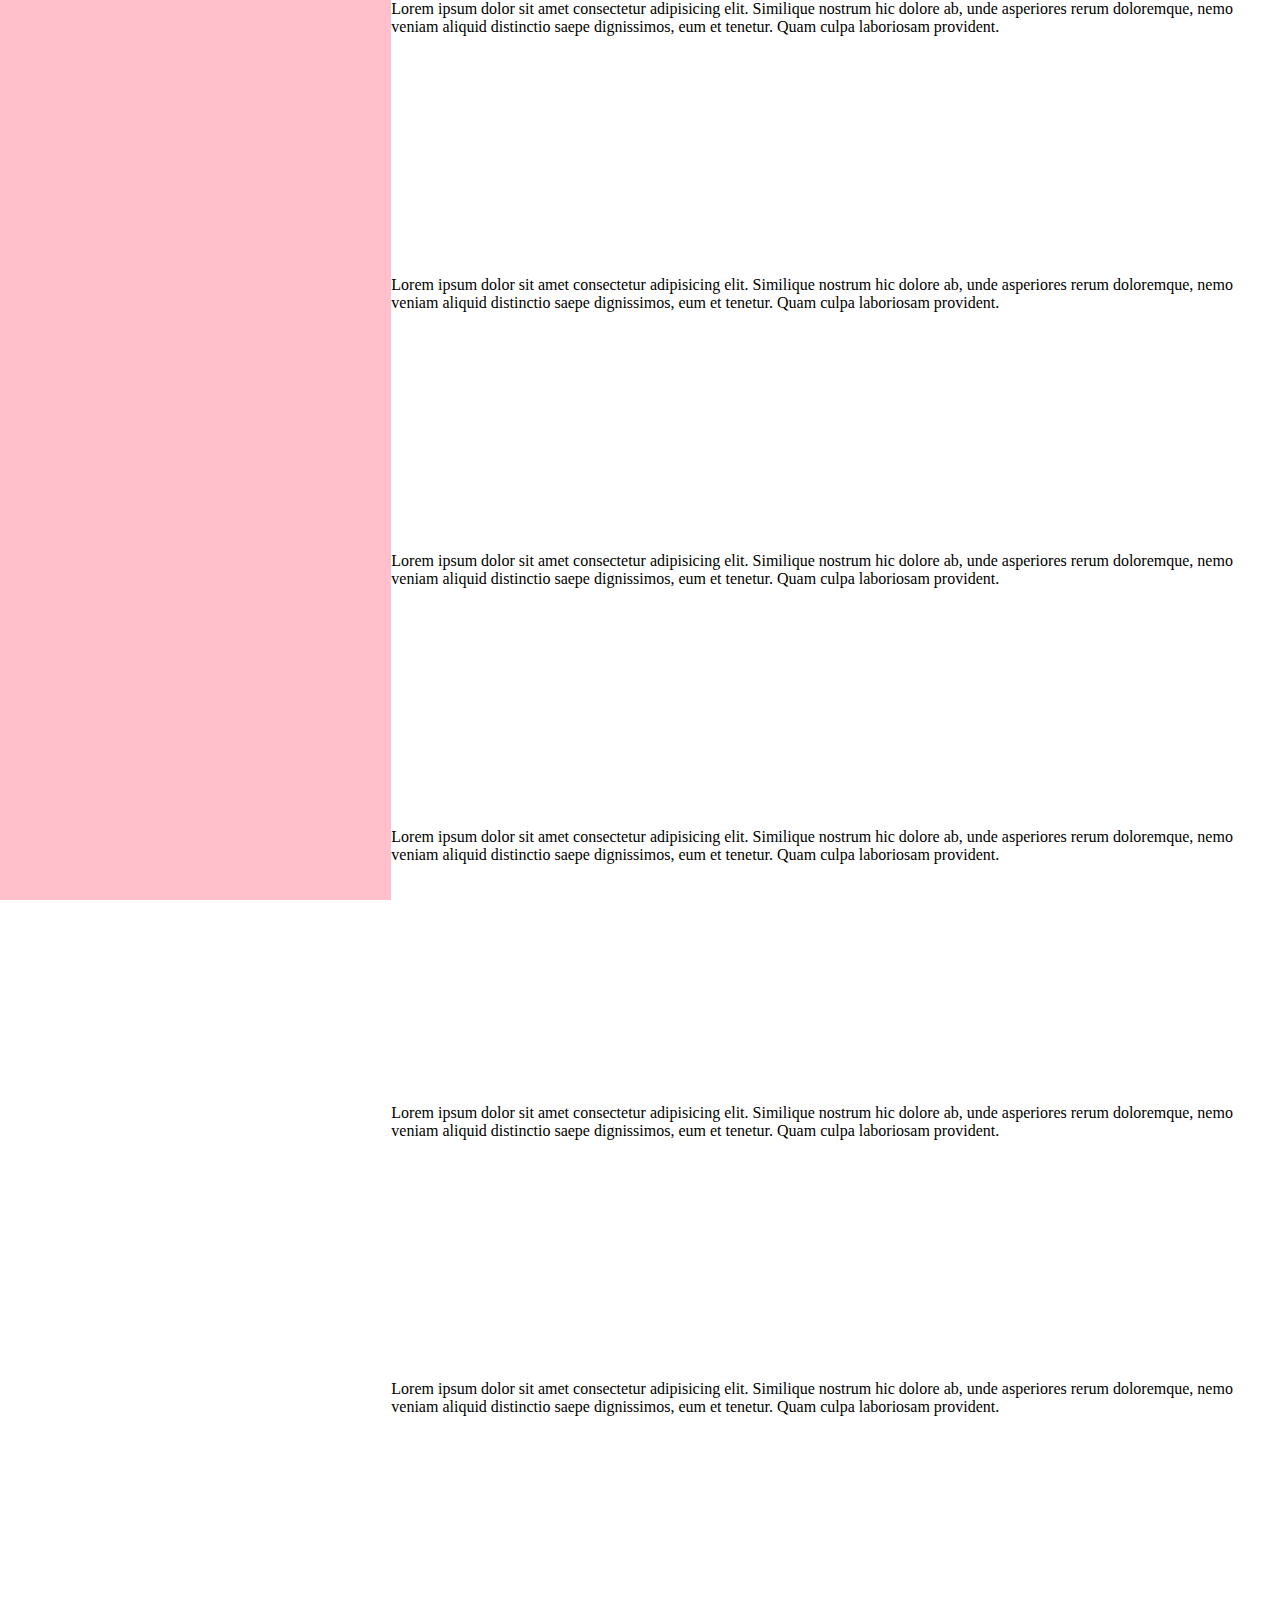
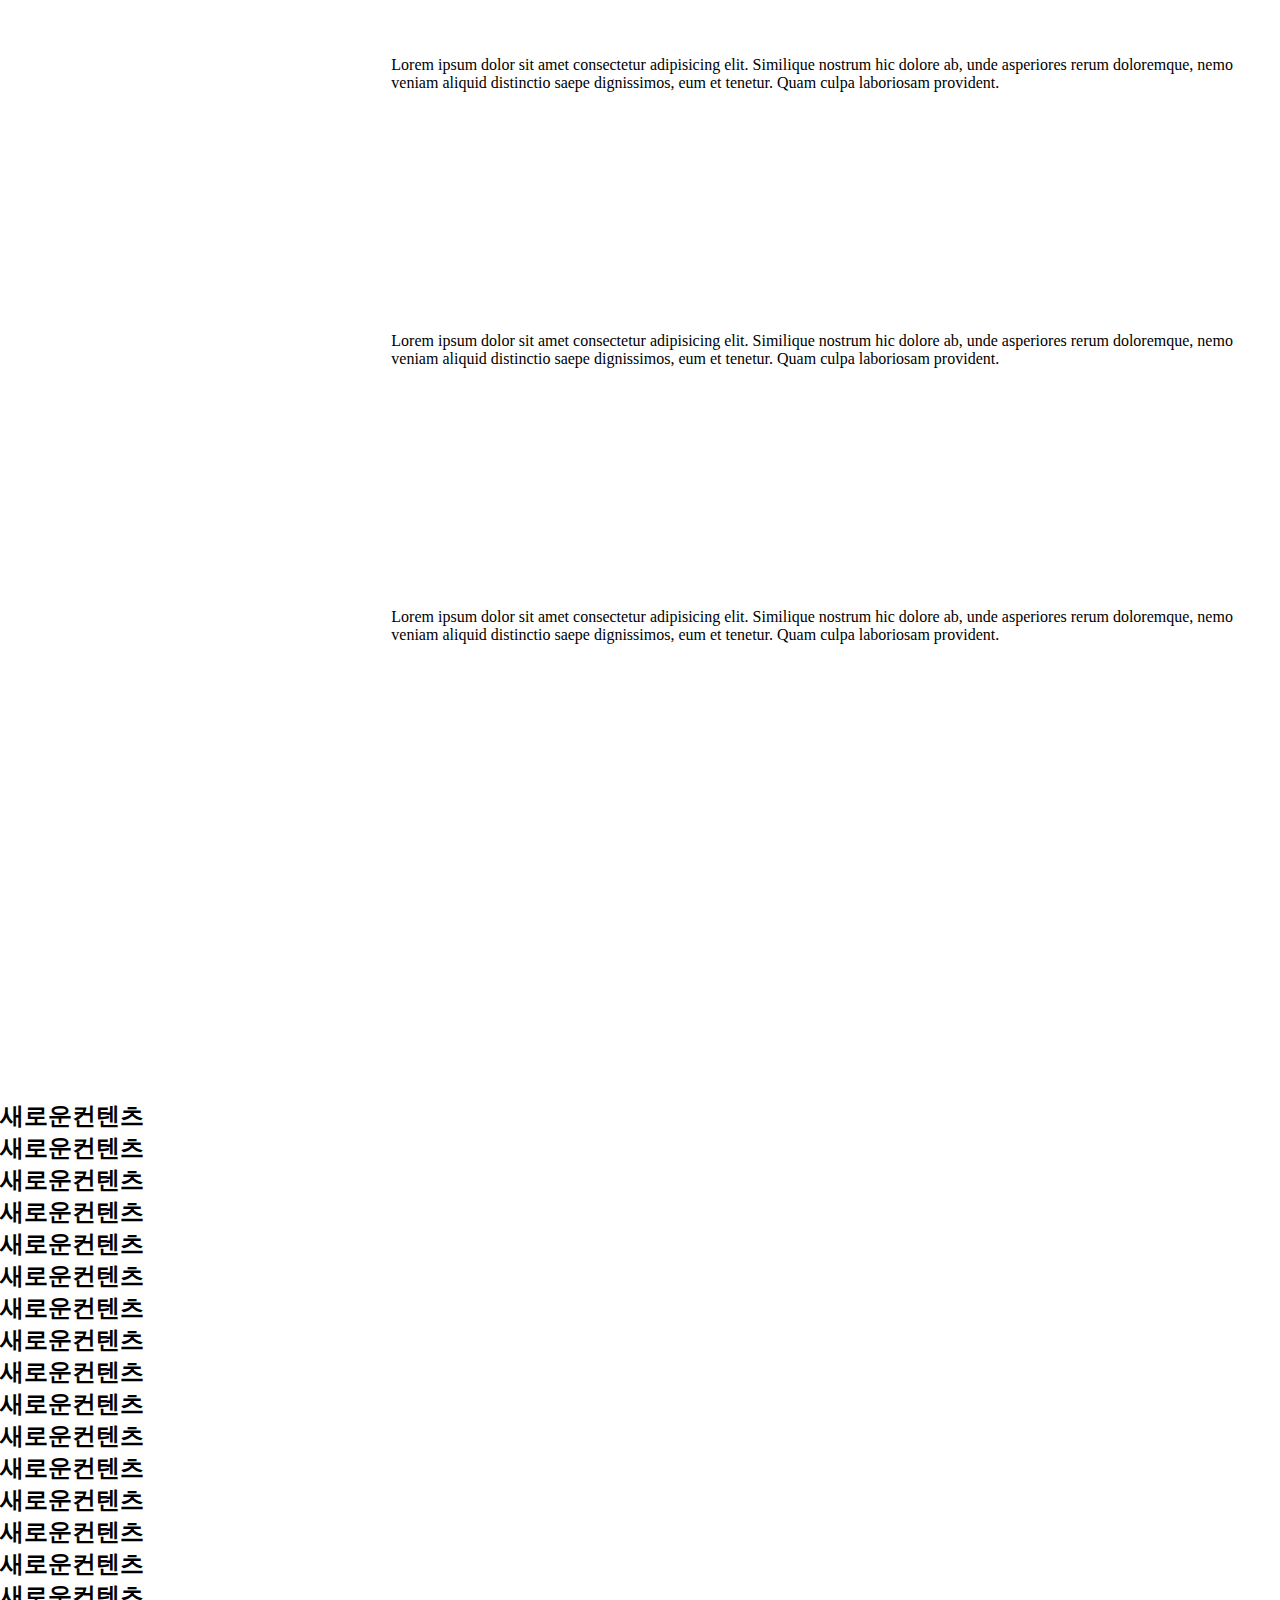
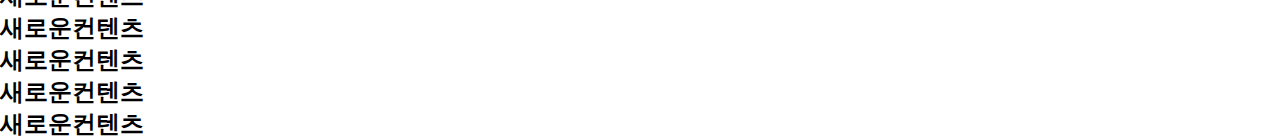
<file: 유기견 보호소/스티키.html>
<!DOCTYPE html>
<html lang="en">
<head>
    <meta charset="UTF-8">
    <meta name="viewport" content="width=device-width, initial-scale=1.0">
    <title>Document</title>
    <style>
        * {
            margin: 0;
            padding: 0;
        }

        .sticky-container {
            height: 300vh;
            position: relative;
            display: flex;
        }
        .inner-left{ 
            position: sticky;
            top: 0;
            height: 100vh;
            width: 50%;
            background-color: pink;
            
        }

        .inner-right > p {
            margin-bottom: 240px;
        }
    </style>
</head>
<body>
    <div class="sticky-container">
        <div class="inner-left"></div>
        <div class="inner-right">
            <p>Lorem ipsum dolor sit amet consectetur adipisicing elit. Similique nostrum hic dolore ab, unde asperiores rerum doloremque, nemo veniam aliquid distinctio saepe dignissimos, eum et tenetur. Quam culpa laboriosam provident.</p>
            <p>Lorem ipsum dolor sit amet consectetur adipisicing elit. Similique nostrum hic dolore ab, unde asperiores rerum doloremque, nemo veniam aliquid distinctio saepe dignissimos, eum et tenetur. Quam culpa laboriosam provident.</p>
            <p>Lorem ipsum dolor sit amet consectetur adipisicing elit. Similique nostrum hic dolore ab, unde asperiores rerum doloremque, nemo veniam aliquid distinctio saepe dignissimos, eum et tenetur. Quam culpa laboriosam provident.</p>
            <p>Lorem ipsum dolor sit amet consectetur adipisicing elit. Similique nostrum hic dolore ab, unde asperiores rerum doloremque, nemo veniam aliquid distinctio saepe dignissimos, eum et tenetur. Quam culpa laboriosam provident.</p>
            <p>Lorem ipsum dolor sit amet consectetur adipisicing elit. Similique nostrum hic dolore ab, unde asperiores rerum doloremque, nemo veniam aliquid distinctio saepe dignissimos, eum et tenetur. Quam culpa laboriosam provident.</p>
            <p>Lorem ipsum dolor sit amet consectetur adipisicing elit. Similique nostrum hic dolore ab, unde asperiores rerum doloremque, nemo veniam aliquid distinctio saepe dignissimos, eum et tenetur. Quam culpa laboriosam provident.</p>
            <p>Lorem ipsum dolor sit amet consectetur adipisicing elit. Similique nostrum hic dolore ab, unde asperiores rerum doloremque, nemo veniam aliquid distinctio saepe dignissimos, eum et tenetur. Quam culpa laboriosam provident.</p>
            <p>Lorem ipsum dolor sit amet consectetur adipisicing elit. Similique nostrum hic dolore ab, unde asperiores rerum doloremque, nemo veniam aliquid distinctio saepe dignissimos, eum et tenetur. Quam culpa laboriosam provident.</p>
            <p>Lorem ipsum dolor sit amet consectetur adipisicing elit. Similique nostrum hic dolore ab, unde asperiores rerum doloremque, nemo veniam aliquid distinctio saepe dignissimos, eum et tenetur. Quam culpa laboriosam provident.</p>
        </div>
    </div>

    <h2>새로운컨텐츠</h2>
    <h2>새로운컨텐츠</h2>
    <h2>새로운컨텐츠</h2>
    <h2>새로운컨텐츠</h2>
    <h2>새로운컨텐츠</h2>
    <h2>새로운컨텐츠</h2>
    <h2>새로운컨텐츠</h2>
    <h2>새로운컨텐츠</h2>
    <h2>새로운컨텐츠</h2>
    <h2>새로운컨텐츠</h2>
    <h2>새로운컨텐츠</h2>
    <h2>새로운컨텐츠</h2>
    <h2>새로운컨텐츠</h2>
    <h2>새로운컨텐츠</h2>
    <h2>새로운컨텐츠</h2>
    <h2>새로운컨텐츠</h2>
    <h2>새로운컨텐츠</h2>
    <h2>새로운컨텐츠</h2>
    <h2>새로운컨텐츠</h2>
    <h2>새로운컨텐츠</h2>

    <script>

        const sc = document.querySelector('.sticky-container')
        window.addEventListener('scroll', ()=>{
            console.log(sc.getBoundingClientRect().top)
        })
    </script>
</body>
</html>
</file>
